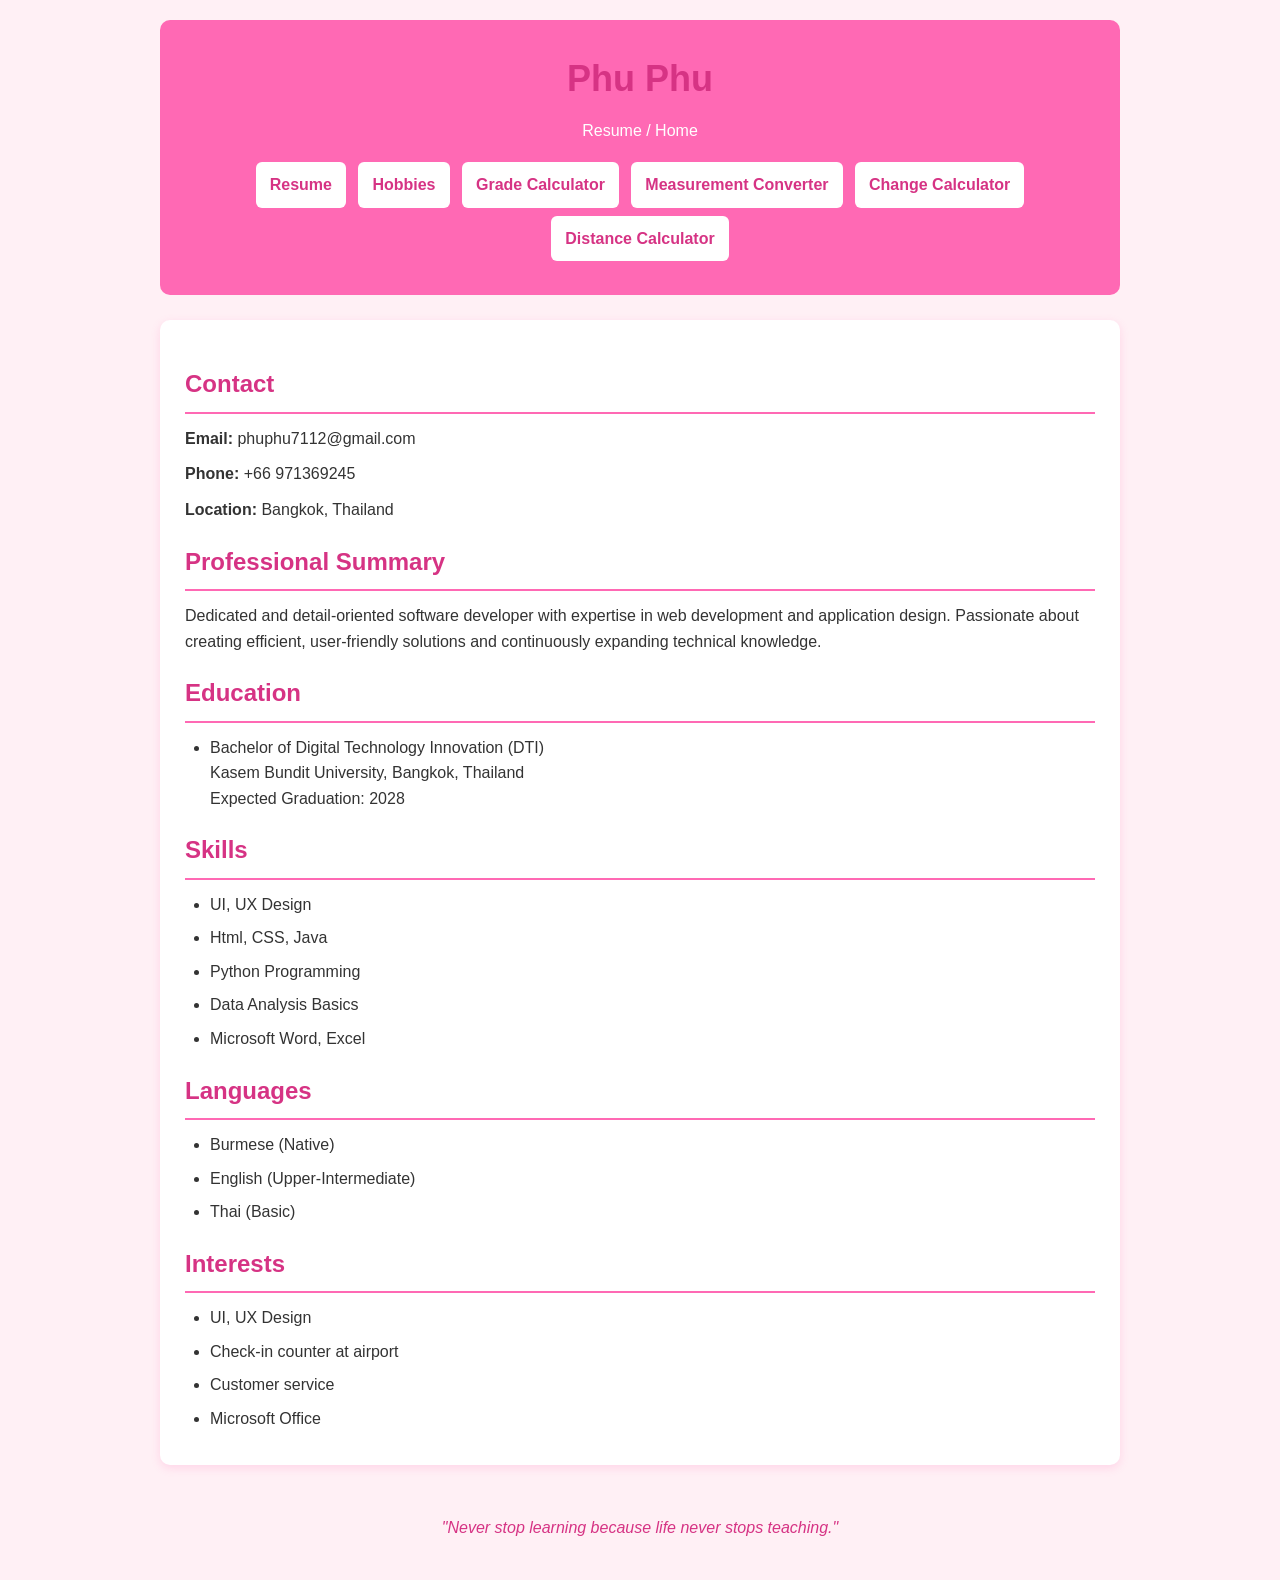
<file: index.html>
<!DOCTYPE html>
<html lang="en">
<head>
<meta charset="UTF-8">
<meta name="viewport" content="width=device-width, initial-scale=1.0">
<title>My Resume</title>
<link rel="stylesheet" href="style.css">
<link rel="manifest" href="manifest.json">
</head>
<body>
<header>
<h1>Phu Phu</h1>
<p>Resume / Home</p>
<nav>
<a href="index.html">Resume</a>
<a href="hobby.html">Hobbies</a>
<a href="grading.html">Grade Calculator</a>
<a href="convertor.html">Measurement Converter</a>
<a href="change.html">Change Calculator</a>
<a href="distance.html">Distance Calculator</a>
</nav>
</header>
<div class="container">
<h2>Contact</h2>
<p><strong>Email:</strong> phuphu7112@gmail.com</p>
<p><strong>Phone:</strong> +66 971369245</p>
<p><strong>Location:</strong> Bangkok, Thailand</p>

<h2>Professional Summary</h2>
<p>Dedicated and detail-oriented software developer with expertise in web development and application design. Passionate about creating efficient, user-friendly solutions and continuously expanding technical knowledge.</p>

<h2>Education</h2>
<ul><li>Bachelor of Digital Technology Innovation (DTI)<br>
Kasem Bundit University, Bangkok, Thailand<br>
Expected Graduation: 2028</li></ul>

<h2>Skills</h2>
<ul><li>UI, UX Design</li><li>Html, CSS, Java</li><li>Python Programming</li><li>Data Analysis Basics</li><li>Microsoft Word, Excel</li></ul>

<h2>Languages</h2>
<ul><li>Burmese (Native)</li><li>English (Upper-Intermediate)</li><li>Thai (Basic)</li></ul>

<h2>Interests</h2>
<ul><li>UI, UX Design</li><li>Check-in counter at airport</li><li>Customer service</li><li>Microsoft Office</li></ul>
</div>
<footer>"Never stop learning because life never stops teaching."</footer>
<script>
if("serviceWorker" in navigator){window.addEventListener("load",()=>navigator.serviceWorker.register("service-worker.js"))}
</script>
</body></html>
</file>
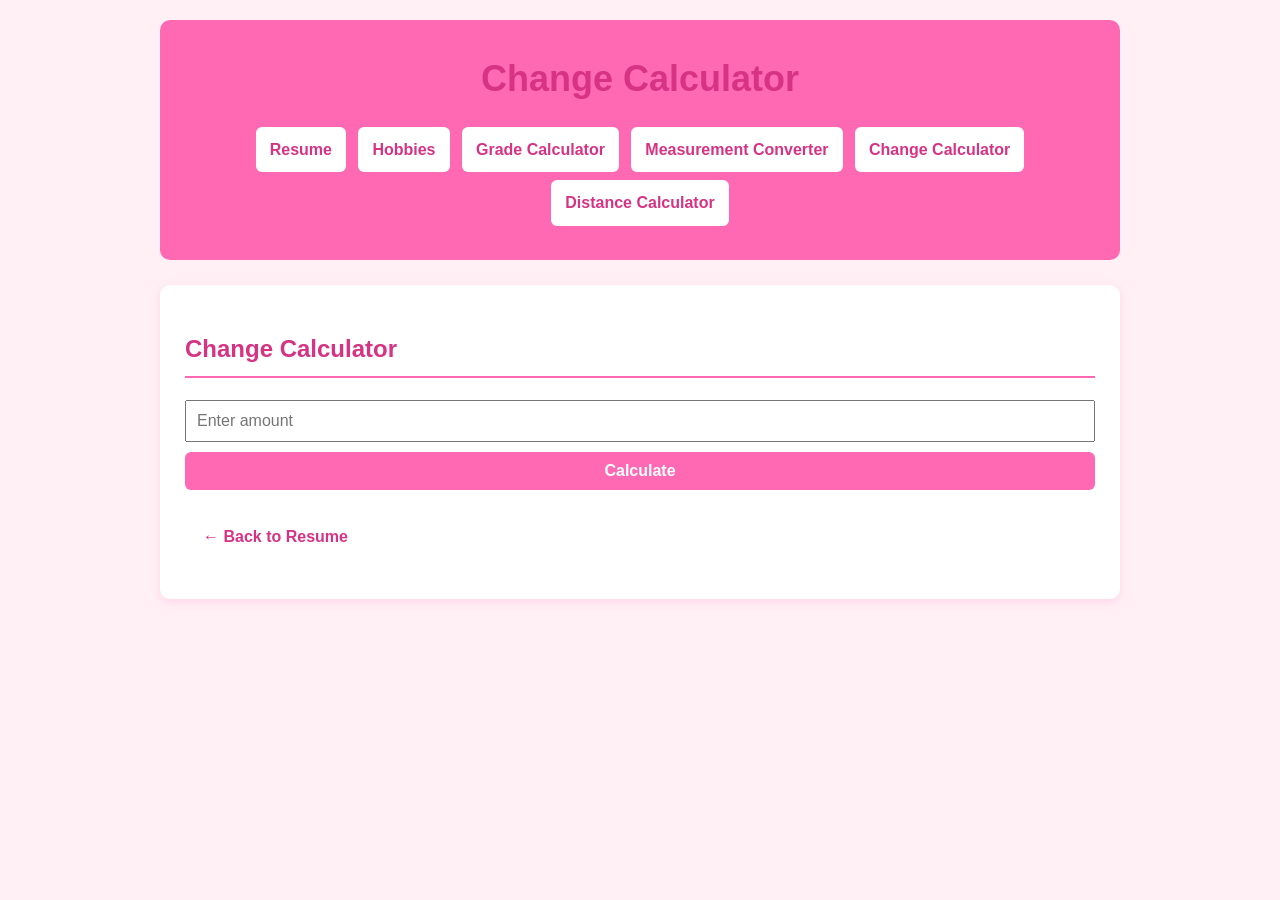
<file: change.html>
<!DOCTYPE html>
<html lang="en">
<head>
<meta charset="UTF-8">
<meta name="viewport" content="width=device-width, initial-scale=1.0">
<title>Change Calculator</title>
<link rel="stylesheet" href="style.css">
</head>
<body>
<header><h1>Change Calculator</h1><nav>
<a href="index.html">Resume</a>
<a href="hobby.html">Hobbies</a>
<a href="grading.html">Grade Calculator</a>
<a href="convertor.html">Measurement Converter</a>
<a href="change.html">Change Calculator</a>
<a href="distance.html">Distance Calculator</a>
</nav></header>
<div class="container">

<h2>Change Calculator</h2>
<input type="number" id="amount" placeholder="Enter amount">
<button onclick="calculateChange()">Calculate</button>
<div id="result" class="result"></div>
<script>
function calculateChange(){
 let amount=document.getElementById("amount").value;
 if(amount===""){alert("Please enter amount.");return}
 amount=parseInt(amount);
 if(amount<0){alert("Invalid amount.");return}
 let money=[1000,500,100,50,20,10,5,2,1],result="";
 for(let i=0;i<money.length;i++){
  let count=Math.floor(amount/money[i]);
  result+="$"+money[i]+(money[i]>=20?" note : ":" coin : ")+count+"<br>";
  amount=amount%money[i];
 }
 document.getElementById("result").innerHTML=result;
}
</script>

<p><a class="back-button" href="index.html">← Back to Resume</a></p>
</div>
</body></html>
</file>
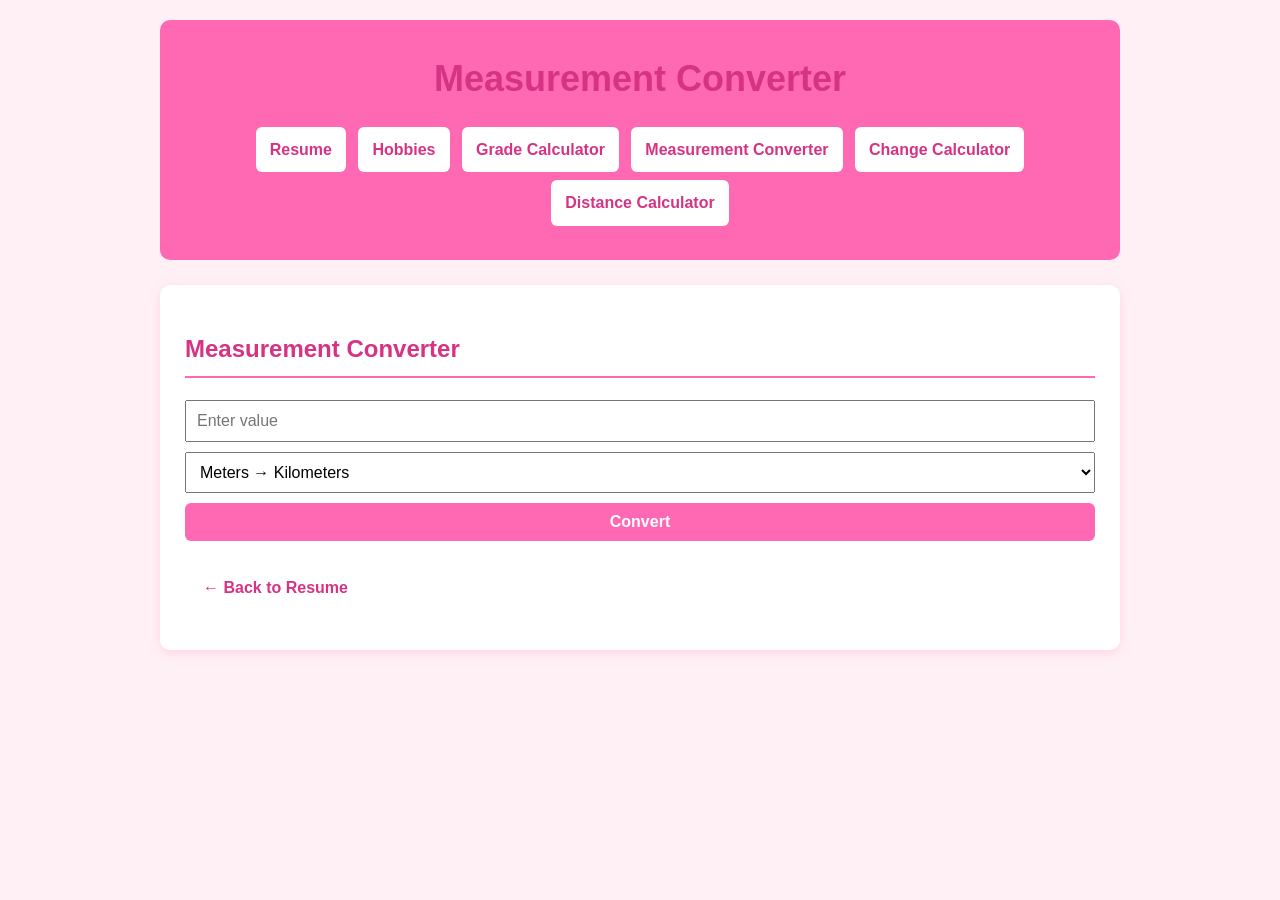
<file: convertor.html>
<!DOCTYPE html>
<html lang="en">
<head>
<meta charset="UTF-8">
<meta name="viewport" content="width=device-width, initial-scale=1.0">
<title>Measurement Converter</title>
<link rel="stylesheet" href="style.css">
</head>
<body>
<header><h1>Measurement Converter</h1><nav>
<a href="index.html">Resume</a>
<a href="hobby.html">Hobbies</a>
<a href="grading.html">Grade Calculator</a>
<a href="convertor.html">Measurement Converter</a>
<a href="change.html">Change Calculator</a>
<a href="distance.html">Distance Calculator</a>
</nav></header>
<div class="container">

<h2>Measurement Converter</h2>
<input type="number" id="value" placeholder="Enter value">
<select id="conversion">
<option value="mToKm">Meters → Kilometers</option>
<option value="kmToM">Kilometers → Meters</option>
<option value="cmToM">Centimeters → Meters</option>
<option value="mToCm">Meters → Centimeters</option>
</select>
<button onclick="convert()">Convert</button>
<p id="result" class="result"></p>
<script>
function convert(){
 let value=document.getElementById("value").value;
 let type=document.getElementById("conversion").value;
 if(value===""){alert("Please enter a value.");return}
 value=parseFloat(value);
 let answer=type==="mToKm"?(value/1000).toFixed(2)+" km":
 type==="kmToM"?(value*1000).toFixed(2)+" m":
 type==="cmToM"?(value/100).toFixed(2)+" m":
 (value*100).toFixed(2)+" cm";
 document.getElementById("result").innerHTML=answer;
}
</script>

<p><a class="back-button" href="index.html">← Back to Resume</a></p>
</div>
</body></html>
</file>
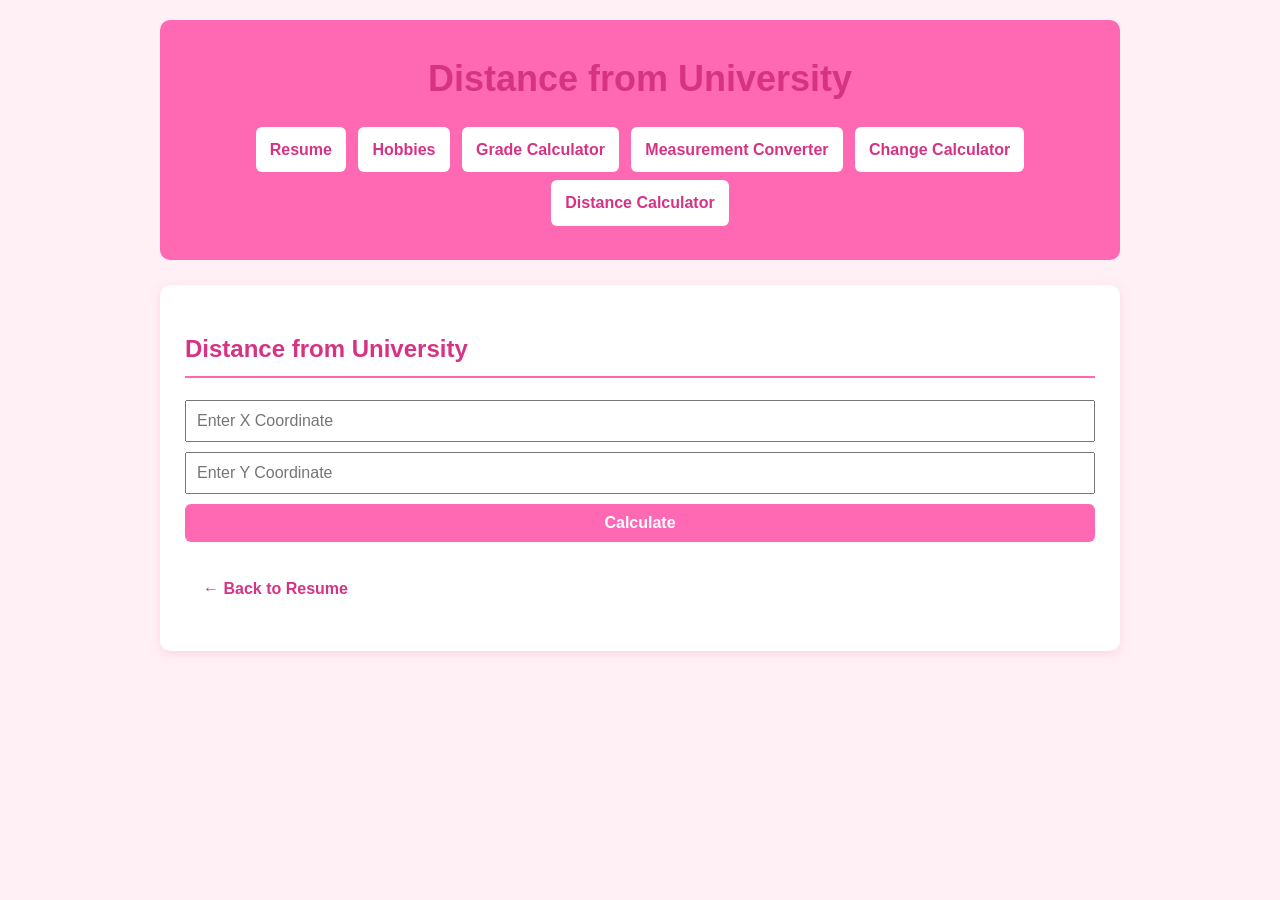
<file: distance.html>
<!DOCTYPE html>
<html lang="en">
<head>
<meta charset="UTF-8">
<meta name="viewport" content="width=device-width, initial-scale=1.0">
<title>Distance from University</title>
<link rel="stylesheet" href="style.css">
</head>
<body>
<header><h1>Distance from University</h1><nav>
<a href="index.html">Resume</a>
<a href="hobby.html">Hobbies</a>
<a href="grading.html">Grade Calculator</a>
<a href="convertor.html">Measurement Converter</a>
<a href="change.html">Change Calculator</a>
<a href="distance.html">Distance Calculator</a>
</nav></header>
<div class="container">

<h2>Distance from University</h2>
<input type="number" id="x" placeholder="Enter X Coordinate">
<input type="number" id="y" placeholder="Enter Y Coordinate">
<button onclick="calculateDistance()">Calculate</button>
<p id="result" class="result"></p>
<script>
function calculateDistance(){
 let x=document.getElementById("x").value;
 let y=document.getElementById("y").value;
 if(x===""||y===""){alert("Please enter X and Y.");return}
 x=parseFloat(x); y=parseFloat(y);
 let distance=Math.sqrt((x*x)+(y*y));
 document.getElementById("result").innerHTML="Distance = "+distance.toFixed(2);
}
</script>

<p><a class="back-button" href="index.html">← Back to Resume</a></p>
</div>
</body></html>
</file>
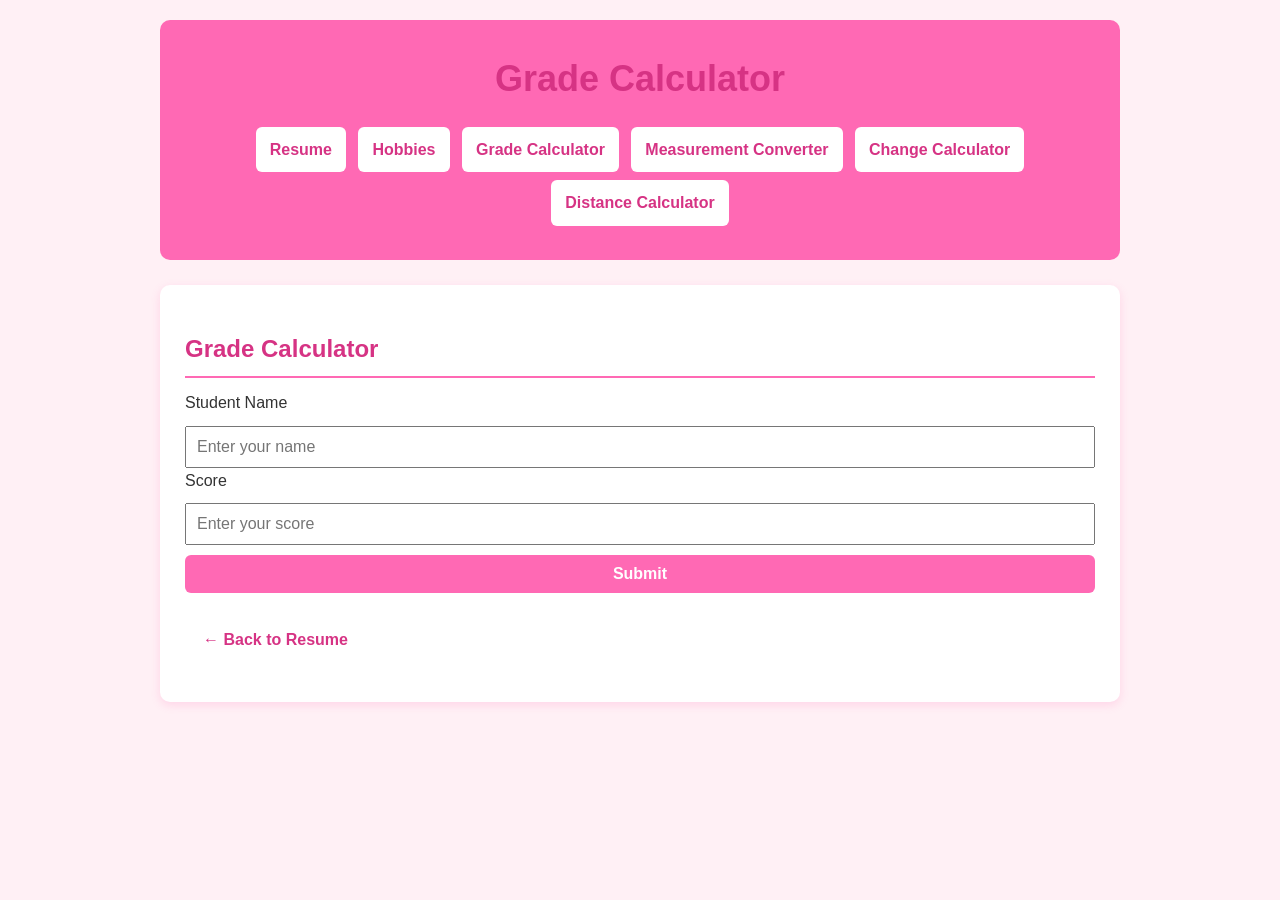
<file: grading.html>
<!DOCTYPE html>
<html lang="en">
<head>
<meta charset="UTF-8">
<meta name="viewport" content="width=device-width, initial-scale=1.0">
<title>Grade Calculator</title>
<link rel="stylesheet" href="style.css">
</head>
<body>
<header><h1>Grade Calculator</h1><nav>
<a href="index.html">Resume</a>
<a href="hobby.html">Hobbies</a>
<a href="grading.html">Grade Calculator</a>
<a href="convertor.html">Measurement Converter</a>
<a href="change.html">Change Calculator</a>
<a href="distance.html">Distance Calculator</a>
</nav></header>
<div class="container">

<h2>Grade Calculator</h2>
<label>Student Name</label>
<input type="text" id="name" placeholder="Enter your name">
<label>Score</label>
<input type="number" id="score" placeholder="Enter your score">
<button onclick="calculateGrade()">Submit</button>
<p id="result" class="result"></p>
<script>
function calculateGrade(){
 let name=document.getElementById("name").value.trim();
 let score=document.getElementById("score").value;
 if(name===""){alert("Please enter your name.");return}
 if(score===""){alert("Please enter your score.");return}
 score=parseInt(score);
 if(score<0||score>100){alert("Score must be between 0 and 100.");return}
 let grade=score>=80?"A":score>=70?"B":score>=60?"C":score>=50?"D":"F";
 document.getElementById("result").innerHTML=name+"'s Grade : "+grade;
}
</script>

<p><a class="back-button" href="index.html">← Back to Resume</a></p>
</div>
</body></html>
</file>
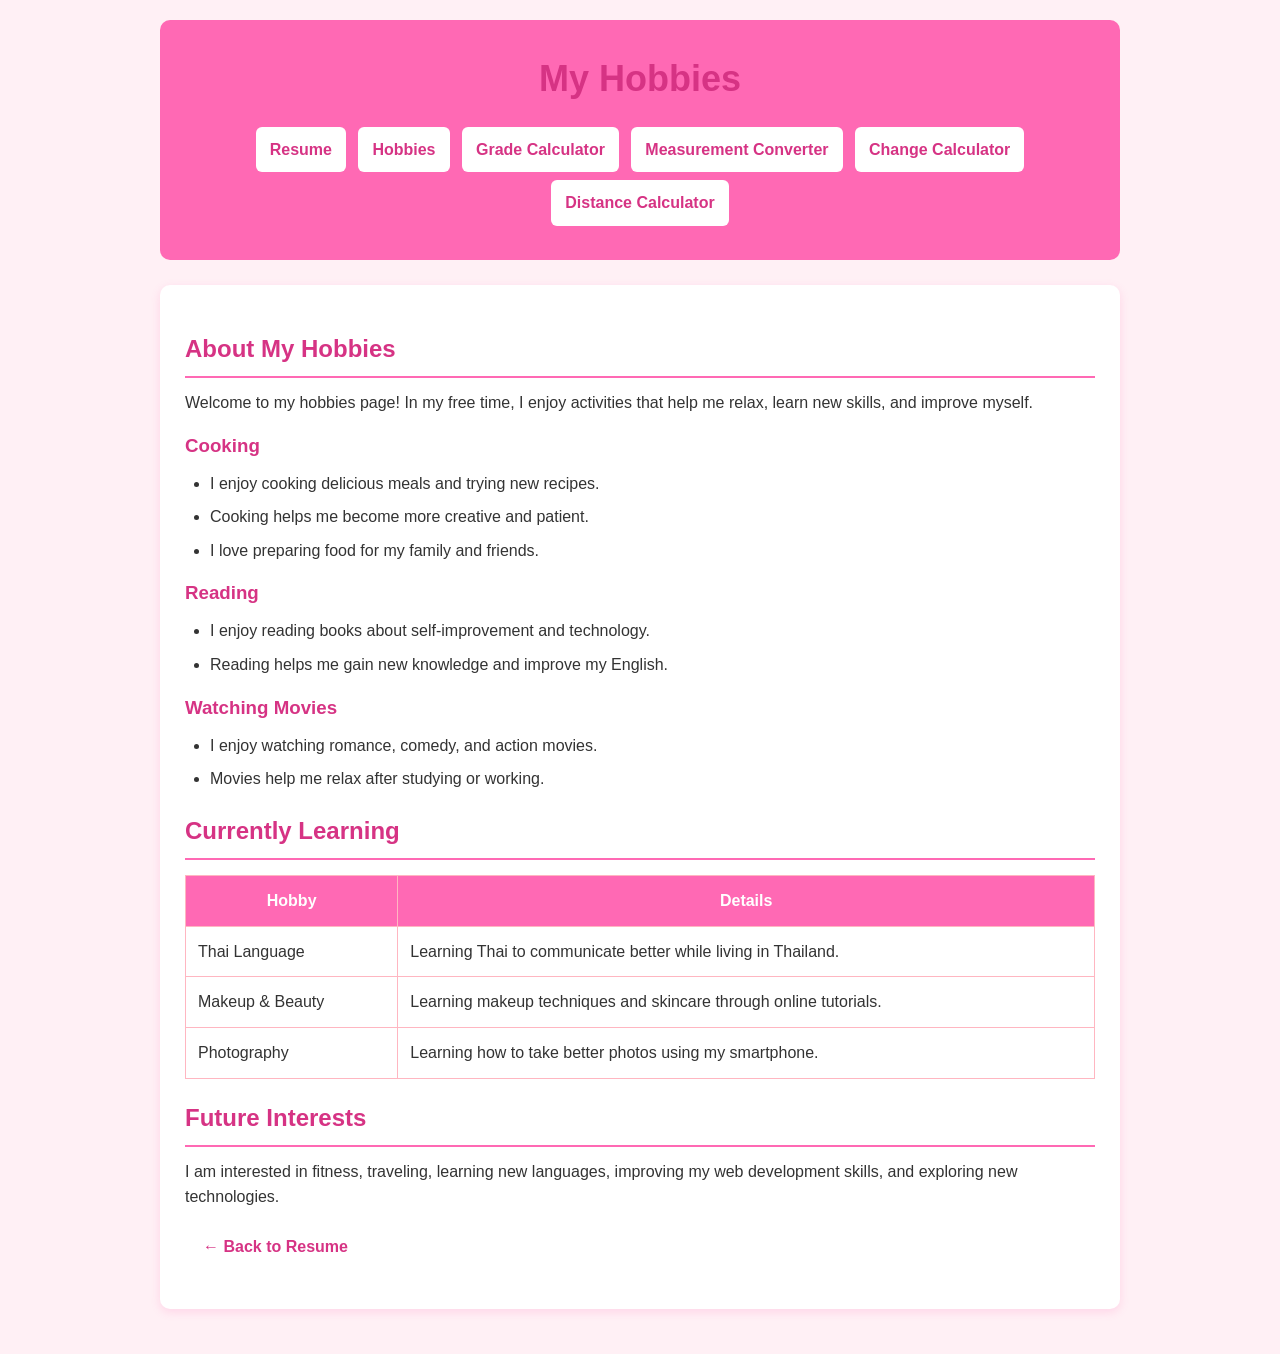
<file: hobby.html>
<!DOCTYPE html>
<html lang="en">
<head>
<meta charset="UTF-8">
<meta name="viewport" content="width=device-width, initial-scale=1.0">
<title>My Hobbies</title>
<link rel="stylesheet" href="style.css">
</head>
<body>
<header><h1>My Hobbies</h1><nav>
<a href="index.html">Resume</a>
<a href="hobby.html">Hobbies</a>
<a href="grading.html">Grade Calculator</a>
<a href="convertor.html">Measurement Converter</a>
<a href="change.html">Change Calculator</a>
<a href="distance.html">Distance Calculator</a>
</nav></header>
<div class="container">

<h2>About My Hobbies</h2>
<p>Welcome to my hobbies page! In my free time, I enjoy activities that help me relax, learn new skills, and improve myself.</p>
<h3>Cooking</h3><ul><li>I enjoy cooking delicious meals and trying new recipes.</li><li>Cooking helps me become more creative and patient.</li><li>I love preparing food for my family and friends.</li></ul>
<h3>Reading</h3><ul><li>I enjoy reading books about self-improvement and technology.</li><li>Reading helps me gain new knowledge and improve my English.</li></ul>
<h3>Watching Movies</h3><ul><li>I enjoy watching romance, comedy, and action movies.</li><li>Movies help me relax after studying or working.</li></ul>
<h2>Currently Learning</h2>
<table><tr><th>Hobby</th><th>Details</th></tr>
<tr><td>Thai Language</td><td>Learning Thai to communicate better while living in Thailand.</td></tr>
<tr><td>Makeup & Beauty</td><td>Learning makeup techniques and skincare through online tutorials.</td></tr>
<tr><td>Photography</td><td>Learning how to take better photos using my smartphone.</td></tr></table>
<h2>Future Interests</h2><p>I am interested in fitness, traveling, learning new languages, improving my web development skills, and exploring new technologies.</p>

<p><a class="back-button" href="index.html">← Back to Resume</a></p>
</div>
</body></html>
</file>
<file: style.css>
*{box-sizing:border-box;margin:0;padding:0}
body{font-family:Arial,Helvetica,sans-serif;background:#fff0f5;color:#333;line-height:1.6;max-width:1000px;margin:auto;padding:20px}
header{background:#ff69b4;color:#fff;text-align:center;padding:30px;border-radius:10px}
header h1{margin-bottom:10px;font-size:36px}
nav{margin-top:15px}
nav a,.back-button{display:inline-block;background:#fff;color:#d63384;text-decoration:none;font-weight:bold;padding:10px 14px;margin:4px;border-radius:6px}
nav a:hover,.back-button:hover{background:#ffe4ec}
.container{background:#fff;margin:25px 0;padding:25px;border-radius:10px;box-shadow:0 3px 10px rgba(255,105,180,.2)}
h1,h2{color:#d63384}
h2{margin:20px 0 12px;border-bottom:2px solid #ff69b4;padding-bottom:8px}
h3{color:#d63384;margin-top:15px}
p{margin:10px 0}
ul{margin-left:25px;margin-top:10px}
li{margin-bottom:8px}
input,select,button{width:100%;padding:10px;margin-top:10px;font-size:16px}
button{background:#ff69b4;color:#fff;border:0;border-radius:6px;font-weight:bold;cursor:pointer}
button:hover{background:#d63384}
.result{margin-top:20px;font-size:20px;font-weight:bold;color:#d63384;text-align:center}
table{width:100%;border-collapse:collapse;margin-top:15px}
th,td{border:1px solid #ffb6c1;padding:12px}
th{background:#ff69b4;color:#fff}
footer{text-align:center;margin-top:30px;padding:20px;color:#d63384;font-style:italic}
@media(max-width:768px){body{padding:10px}header h1{font-size:28px}}
</file>
